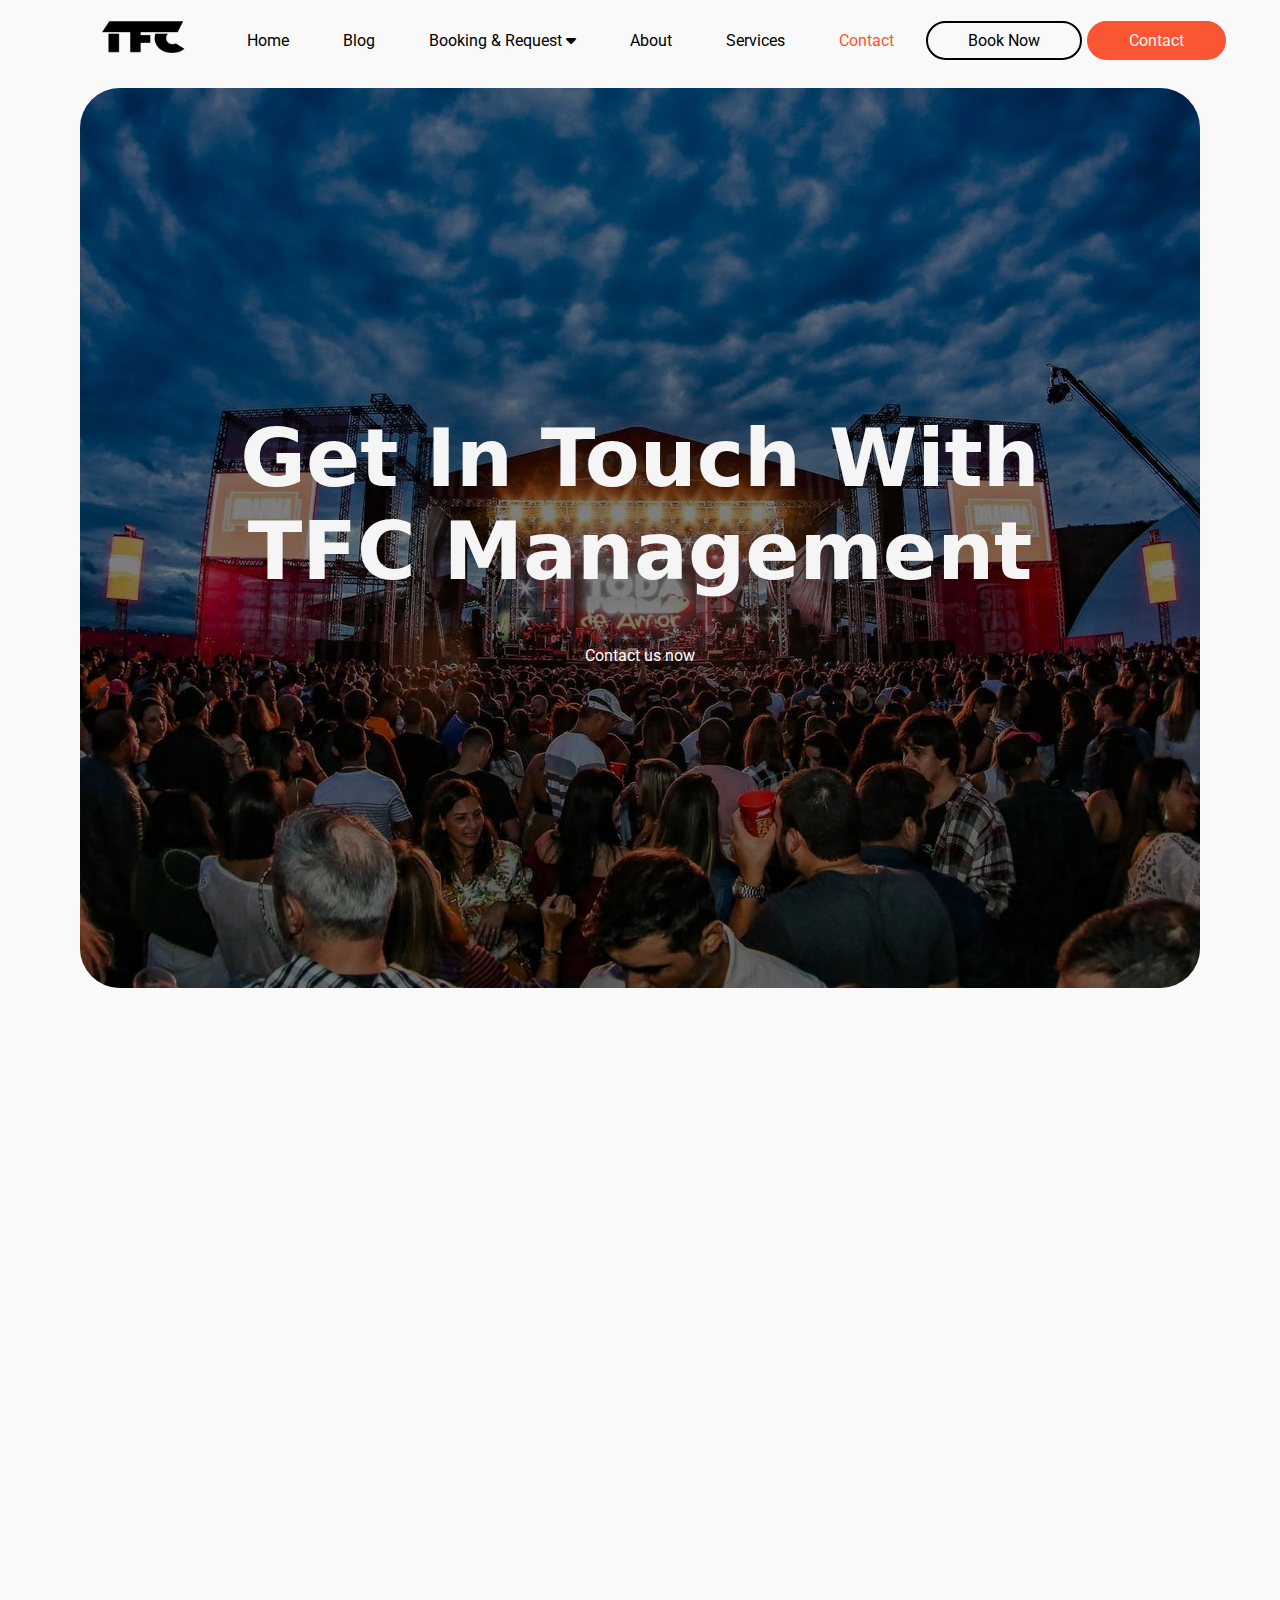
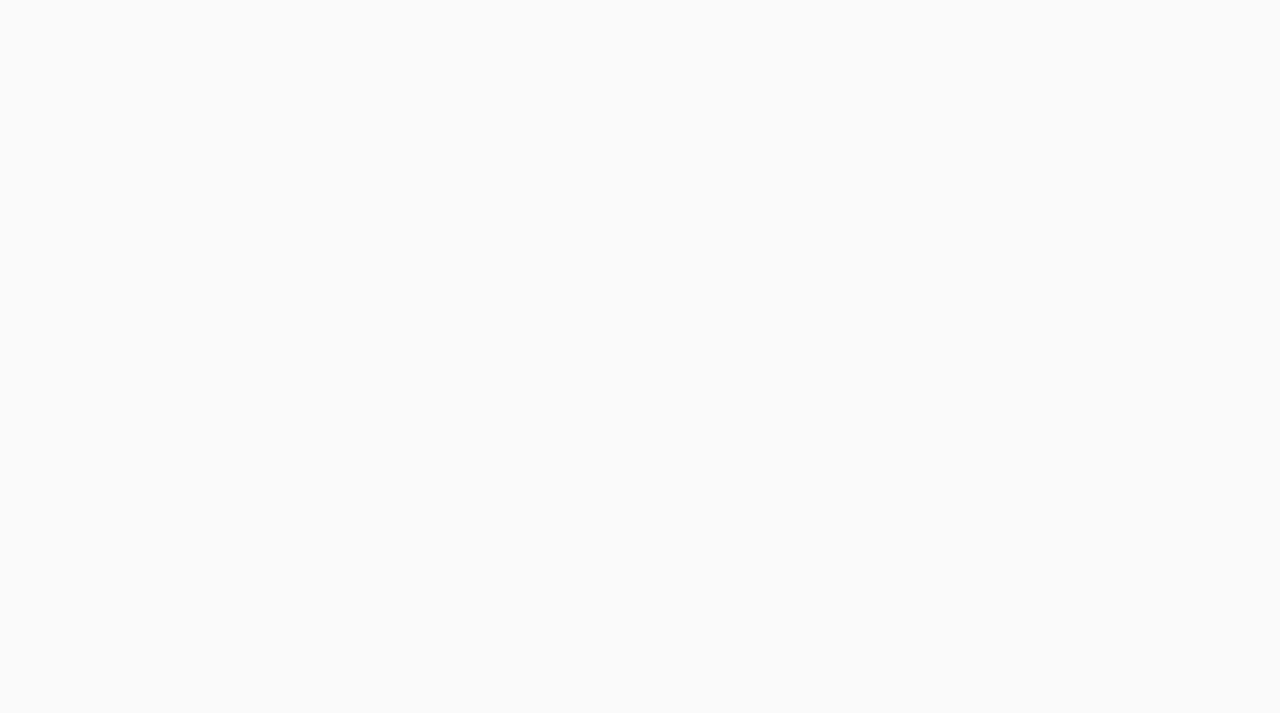
<file: Pages/Contact/Contact.html>
<!DOCTYPE html>
<html lang="en">
<head>
    <meta charset="UTF-8">
    <meta name="viewport" content="width=device-width, initial-scale=1.0">
    <link rel="stylesheet" href="Contact.css">
    <title>TFC MANAGEMENT CONTACT</title>
    <link rel="stylesheet" href="https://cdnjs.cloudflare.com/ajax/libs/font-awesome/5.15.4/css/all.min.css">
    <link rel="stylesheet" href="https://cdnjs.cloudflare.com/ajax/libs/font-awesome/6.0.0-beta3/css/all.min.css">
    <link rel="preconnect" href="https://fonts.googleapis.com">
    <link rel="preconnect" href="https://fonts.gstatic.com" crossorigin>
    <link href="https://fonts.googleapis.com/css2?family=Ga+Maamli&family=Nunito:ital,wght@0,200..1000;1,200..1000&display=swap" rel="stylesheet">
    <link rel="preconnect" href="https://fonts.googleapis.com">
    <link rel="preconnect" href="https://fonts.gstatic.com" crossorigin>
    <link href="https://fonts.googleapis.com/css2?family=Ga+Maamli&family=Nunito:ital,wght@0,200..1000;1,200..1000&family=Roboto:ital,wght@0,100;0,300;0,400;0,500;0,700;0,900;1,100;1,300;1,400;1,500;1,700;1,900&display=swap" rel="stylesheet">
    <link rel="preconnect" href="https://fonts.googleapis.com">
    <link rel="preconnect" href="https://fonts.gstatic.com" crossorigin>
    <link href="https://fonts.googleapis.com/css2?family=DM+Serif+Display:ital@0;1&display=swap" rel="stylesheet">
    <link rel="preconnect" href="https://fonts.googleapis.com">
    <link rel="preconnect" href="https://fonts.gstatic.com" crossorigin>
    <link href="https://fonts.googleapis.com/css2?family=Montserrat:ital,wght@0,100..900;1,100..900&display=swap" rel="stylesheet">
    <link rel="stylesheet" href="https://cdnjs.cloudflare.com/ajax/libs/font-awesome/5.15.4/css/all.min.css">
    <link rel="stylesheet" href="https://cdnjs.cloudflare.com/ajax/libs/font-awesome/6.0.0-beta3/css/all.min.css">
    <link rel="stylesheet" href="https://cdnjs.cloudflare.com/ajax/libs/font-awesome/6.0.0-beta3/css/all.min.css">
    <link rel="stylesheet" href="https://cdnjs.cloudflare.com/ajax/libs/font-awesome/6.5.0/css/all.min.css" integrity="sha512-XXXXX" crossorigin="anonymous" referrerpolicy="no-referrer" />
    <link rel="shortcut icon" href="../../Images/download.ico" type="image/x-icon">


</head>
<body>

    <nav class="navbar">
        <div class="navbar-brand"><img src="../../Images/tfc logo.webp" alt="logo" class="navbar-logo"> </div>
        <ul class="navigation">
            <li class="nav-item"><a href="../../index.html">Home</a></li>
            <li class="nav-item"><a href="#">Blog</a></li>
            <li class="nav-item dropdown">
                <div ><a href="#" class="dropbtn">Booking & Request   <i class="fas fa-caret-down"></i></a></div>
                <div class="dropdown-content">
                    <a href="#">Booking</a>
                    <a href="#">Collaboration</a>
                    <a href="#">Meeting and Greet</a>
                    <a href="#">VIP Card Request</a>
                </div>
            </li>
            <li class="nav-item"><a href="../../Pages/About/About.html" >About</a></li>
            <li class="nav-item"><a href="../Services/Service.html">Services</a></li>
            <li class="nav-item"><a href="#" style="color: #fa5633;;">Contact</a></li>
            <li class="book-btn">Book Now</li>
            <li class="contact-btn"> Contact</li>
        </ul>

        <div class="hamburger">
            <span></span>
            <span></span>
            <span></span>
        </div>
    </nav>



    <main>
        <section class="video-section">
            <div class="video-overlay"></div>
            <img src="../../Images/about-bg.jpeg" class="background-video">
                
            
            <div class="content">
                
          <div class="Emerge hidden">
            Get In Touch With TFC Management</div>
        <div>
            
        </div>
          <div class="book-and-req">
           
           <div class="Request-acall hidden">Contact us now</div>
        </div>
            </div>
        </section>

       
    </main>


    <div class="combo">

    <div class="contact-section hidden">
        <h1>Contact</h1>
        <p>Get in touch with us today to discuss your needs and start the booking process.</p>
      
        <div class="contact-item hidden">
          <div class="icon-wrapper"><i class="fa fa-phone"></i></div>
          <div class="contact-info hidden">
            <p>CALL ME</p>
            <span>(+1) 234 567-890</span>
          </div>
        </div>
      
        <div class="contact-item hidden">
          <div class="icon-wrapper"><i class="fa fa-envelope"></i></div>
          <div class="contact-info hidden">
            <p>LET'S TALK ABOUT YOUR PROJECTS</p>
            <span>example@gmail.com</span>
          </div>
        </div>
      
        <div class="contact-item hidden">
          <div class="icon-wrapper"><i class="fa fa-plus"></i></div>
          <div class="contact-info">
            <p>FOLLOW US ON</p>
            <div class="social-icons">
              <i class="fa fa-facebook"></i>
              <i class="fa fa-twitter"></i>
              <i class="fa fa-instagram"></i>
            </div>
          </div>
        </div>
      </div>
      

    <div class="form-container hidden">

        <h1 class="send-mess">Send me a message</h1>
        <form id="contactForm">
          <div class="input-group hidden">
            <input type="text" id="firstName" required placeholder="">
            <label for="firstName">First Name</label>
            <small class="error-message" id="firstNameError"></small>
          </div>
      
          <div class="input-group">
            <input type="text" id="lastName" required placeholder="">
            <label for="lastName">Last Name</label>
            <small class="error-message" id="lastNameError"></small>
          </div>
      
          <div class="input-group">
            <input type="email" id="email" required  placeholder="">
            <label for="email">Email Address</label>
            <small class="error-message" id="emailError"></small>
          </div>
      
          <div class="input-group">
            <input type="tel" id="phone" required placeholder="">
            <label for="phone">Phone Number</label>
            <small class="error-message" id="phoneError"></small>
          </div>
      
          <div class="input-group comment-box">
            <textarea id="comment" rows="4" required placeholder=""></textarea>
            <label for="comment">Comment</label>
            <small class="error-message" id="commentError"></small>
          </div>
      
          <button type="submit">Submit</button>
        </form>
      </div>
    </div>

    <footer class="footer hidden">
        <div class="footer-section hidden">
          <h3>FC Management</h3>
          <p>FC Management is a top US-based talent agency specializing in booking music artists for any event. We offer a wide network of artists, personalized service, and a streamlined booking process for a seamless and memorable experience.</p>
        </div>
        
        <div class="footer-section hidden">
          <h3>Site Links</h3>
          <ul>
            <li><a href="#">Blog</a></li>
            <li><a href="#">FAQ</a></li>
            <li><a href="#">Privacy Policy</a></li>
            <li><a href="#">Terms & Conditions</a></li>
          </ul>
        </div>
        
        <div class="footer-section">
          <h3>Help</h3>
          <ul>
            <li><a href="../About/About.html">About</a></li>
            <li><a href="../Contact/Contact.html">Contact</a></li>
            <li><a href="../Services/Service.html">Services</a></li>
            <li><a href="#">Book Now</a></li>
          </ul>
        </div>
        
        <div class="footer-section">
          <h3>Contact</h3>
          <p>(+1) 123 456 78 90</p>
          <p><a href="">help@tfcmanagement.us</a></p>
          <p class="Ny-st">40 E 7th St, New York, NY 10003, USA</p>
        </div>
      </footer>

    <script src="Contact.js"></script>
</body>
</html>
</file>
<file: Pages/Contact/Contact.css>
body {
    font-family: Roboto, sans-serif;
    margin: 0;
    padding: 0;
    color: black;
    background-color: #f9f9f9;
}

.navbar-logo {
    width: 85px;
    height: 38px;
    margin-left: 5rem;
}
.navbar {
    margin-top: .5rem;
    display: flex;
    justify-content: space-between;
    align-items: center;
    padding: 10px 20px;
    background-color: #00000000;
    position: relative;
    z-index: 1000;
}

.navbar-brand {
    color: black;
    font-size: 24px;
    font-weight: bold;
}

.navigation {
    list-style: none;
    display: flex;
    align-items: center;
    margin: 0 auto;
    padding: 0;
    flex-grow: 1;
    justify-content: center; /* Center the nav items */
}

.nav-item {
    margin: 0 15px;
}

.nav-item a {
    color: black;
    text-decoration: none;
    padding: 8px 12px;
    display: block;
}

.nav-item a:hover {
    color: #fa5633;
    transition: ease-in-out 0.5s;
}

.nav-item.dropdown {
    position: relative;
}

.dropdown-content {
    display: none;
    position: absolute;
    top: 10%;
    left: 0;
    color: black;
    background-color: #f9f9f9;
    box-shadow: 0 8px 16px rgba(0, 0, 0, 0.2);
   
}

.dropdown-content a {
    padding: 10px 15px;
    color: rgb(0, 0, 0);
}

.dropdown:hover .dropdown-content {
    display: block;
}

  
.search-bar-container {
    
    margin-left: auto;
    padding-left: 20px;
}
.dropbtn:hover{
    color: #fa5633;
    transition: ease-in-out 0.5s;
  
  }
  .nav-item:hover{
    color: #fa5633;
    transition: ease-in-out 0.5s;
  }

  .dropdown-content a:hover{
    color: #f9f9f9;
    transition: ease-in-out 0.5s;
    background-color: #fa5633;
  }

  .book-btn{
    border: 2px solid black;
    padding: 8px 40px;
    border-radius: 30px;
    margin-left: 5px;
  }

  .contact-btn{
    border: 2px solid#fa5633;
    background-color:#fa5633;
    padding: 8px 40px;
    color: #f9f9f9;
    border-radius: 30px;
    margin-left: 5px;
  }


  .contact-btn:hover{
   background-color: #f9f9f9;
    color:#fa5633;
    transition: ease-in-out 0.5s;
  }

  .book-btn:hover{
    background-color:black;
    color: #f9f9f9;
    transition: ease-in-out 0.5s;
  }



  
.video-section {
    margin: 1rem 5rem;
    border-radius: 40px;
    position: relative;
    height: 100vh; /* Full viewport height */
    width: auto;
    overflow: hidden;
    text-align: center;
    margin-bottom: 5rem;
}

.background-video {
    position: absolute;
    top: 50%;
    left: 50%;
    transform: translate(-50%, -50%);
    min-width: 100%;
    min-height: 100vh;
    width: auto;
    height: auto;
    z-index: 1;
    object-fit: cover;
    text-align: center;
}

.video-overlay {
    position: absolute;
    top: 0;
    left: 0;
    width: 100%;
    height: 100%;
    background-color: rgba(0, 0, 0, 0.5); /* Dark overlay */
    z-index: 2;
}

.content {
    position: relative;
    z-index: 30;
    color: white;
    margin-top: 20rem;
    top: 50%;
    left: 50%;
    transform: translate(-50%, -50%);
    padding: 0 20px;
    text-align: center;
}
.Emerge{
    font-family: system-ui, -apple-system, BlinkMacSystemFont, 'Segoe UI', Roboto, Oxygen, Ubuntu, Cantarell, 'Open Sans', 'Helvetica Neue', sans-serif;
    color: whitesmoke;
    font-size: 80px;
    font-weight: bolder;
    margin:  -20rem 3rem 3rem 3rem;
    box-shadow: 0 2px 10px rgba(0, 0, 0, 0.1);
    text-align: center;
    opacity: 0;
    transform: translateY(100px); /* Start position for the slide-up effect */
    transition: opacity 0.6s ease-out, transform 0.6s ease-out;
}



/* Hamburger Menu */
.hamburger {
    display: none;
    flex-direction: column;
    cursor: pointer;
}

.hamburger span {
    background-color: rgb(0, 0, 0);
    height: 4px;
    width: 35px;
    margin: 4px 0;
    border-radius: 2px;
}



.hidden{
    opacity: 0;
    transform: translateY(50px); /* Start position for the slide-up effect */
    transition: opacity 1s ease-out, transform 1s ease-out;
}




/* General Styling */
.form-container {
    max-width: 700px;
    min-width: 500px;
    margin: auto;
    padding: 20px;
    border-radius: 20px;
    background-color: #333333;
  }
  .send-mess{
    text-align: center;
    color: #f9f9f9;
  }
  
  form {
    display: flex;
    flex-direction: column;
    gap: 20px;
  }
  
  .input-group {
    position: relative;
    margin-bottom: 2rem;
  }
  
  input, textarea {
    width: 100%;
    border: none;
    border-bottom: 2px solid #fcb01d;
    padding: 8px 0;
    font-size: 16px;
    outline: none;
    color: #f9f9f9;
    background-color: #333;
    transition:  ease-in-out 0.5s;
  }

    textarea:hover{
    color: #f9f9f9;
    background-color: #333;
  }
  
    input:hover{
    color: #f9f9f9;
    background-color: #333;
  }


  textarea {
    border: 2px solid #fcb01d;
    resize: vertical;
  }
  
  label {
    position: absolute;
    left: 0;
    top: 12px;
    color: #aaa;
    font-size: 16px;
    transition: 0.3s ease;
    pointer-events: none;
  }
  
  /* Placeholder Animation */
  input:focus + label,
  input:not(:placeholder-shown) + label,
  textarea:focus + label,
  textarea:not(:placeholder-shown) + label {
    top: -16px;
    font-size: 10px;
    color: #fcb01d;
  }
  
  /* Error Message */
  .error-message {
    color: red;
    font-size: 12px;
    visibility: hidden;
  }
  
  /* Button Styling */
  button {
    padding: 10px;
    background-color: #fcb01d;
    color: white;
    border: none;
    cursor: pointer;
    font-size: 16px;
    max-width: 100px;
    transition: ease-in-out 0.5s;
    border-radius: 5px;
  }
  button:hover {
    background-color: #fa5633;
    transition: ease-in-out 0.5s;
  }


/* General styling for contact section */
.contact-section {
    max-width: 600px;
    min-width: 400px;
    margin: auto;
    text-align: center;
    font-family: Arial, sans-serif;
    padding: 20px;
    border-radius: 20px;
    background-color: #f9f9f9;
    box-shadow: 10px 20px 20px 20px rgba(0, 0, 0, 0.4);
  }
  
  .contact-section h1 {
    font-size: 100px;
    margin-bottom: 10px;
  }
  
  .contact-section p {
    font-size: 18px;
    margin-bottom: 20px;
    color: black;
  }
  
  .contact-item {
    display: flex;
    align-items: center;
    justify-content: start;
    margin-bottom: 20px;
    background-color: #333;
    gap: 20px;
    padding: 10px;
    border-radius: 20px;
  }
  
  .icon-wrapper {
    width: 50px;
    height: 50px;
    background-color: gold;
    display: flex;
    align-items: center;
    justify-content: center;
    border-radius: 25%;
    
    
    margin-right: 15px;
  }
  
  .icon-wrapper i {
    font-size: 20px;
    color: white;
  }

  .contact-info{
    text-align: start;
  }
  
  
  .contact-info p {
    font-size: 18px;
    margin: 0;
    color: #fcb01d;
  }
  
  .contact-info span {
    font-size: 16px;
    color: #f9f9f9;
  }
  
  /* Styling for social media icons */
  .social-icons {
    display: flex;
    gap: 10px;
    margin-top: 5px;
  }
  
  .social-icons i {
    font-size: 20px;
    color: black;
  }
  

  .combo{
    display: flex;
    gap:10px ;
    justify-content: space-between;
    margin: 1rem 5rem;
  }


   
.footer {
    display: grid;
    grid-template-columns: repeat(auto-fit, minmax(220px, 1fr));
    gap: 20px;
    background-color: #333;
    color: #ccc;
    padding: 60px;
    margin: 2rem 5rem;
    border-radius: 30px;
  }
  
  .footer-section h3 {
    font-size: 1.2em;
    font-weight: bold;
    margin-bottom: 10px;
    margin-top: 5rem;
  }
  
  .footer-section p, .footer-section ul {
    font-size: 15px;
    font-weight: 300;
    
  }
  
  .footer-section ul {
    list-style: none;
    padding: 0;
  }
  
  .footer-section ul li {
    margin-bottom: 8px;
    
  }
  
  .Ny-st{
    margin-bottom: 10rem;
  }
  
  .footer-section ul li a {
    color: #ccc;
    text-decoration: none;
    font-weight: 200;
    transition: ease-in-out 0.5s;
  }
  
  .footer-section ul li a:hover {
    color: #fa5633;
    transition: ease-in-out 0.5s;
  }


  @media (max-width: 768px) {

    .navigation {
        position: fixed;
        top: 60px;
        right: 0;
        background-color: #f9f9f9;
        width: 200px;
        height: calc(100vh - 60px);
        flex-direction: column;
        align-items: flex-start;
        justify-content: flex-start;
        transform: translateX(100%);
        transition: transform 0.4s ease;
    }

    .navigation.open {
        transform: translateX(0);
    }

    .nav-item {
        width: 100%;
        margin: 0;
        padding: 10px 15px;
        border-bottom: 1px solid #444;
    }

    .dropdown-content {
        position: relative;
        left: 0;
        background-color: #f9f9f9;
        box-shadow: none;
        padding-left: 20px;
    }

    .hamburger {

        display: flex;
        position: absolute;
        right: 20px;
        top: 10px;
    }

    .hamburger {

        display: flex;
        position: absolute;
        right: 20px;
        top: 10px;
    }


    .video-section {
        position: relative;
        height: 50vh; /* Full viewport height */
        width: auto;
        overflow: hidden;
        margin: .5rem 1rem;
        border-radius: 20px;
    }
    
    .background-video {
        position: absolute;
        top: 50%;
        left: 50%;
        transform: translate(-50%, -50%);
        min-width: 100%;
        min-height: 100vh;
        width: 200%;
        height: 200%;
        z-index: 1;
        object-fit: contain;
    }

    .book-btn{
      border: 1px solid black;
      padding: 8px 30px;
      border-radius: 30px;
      margin-left: 5px;
      margin-top: 5px;
      margin-bottom: 5px;
    }
  
    .contact-btn{
      border: 1px solid#fa5633;
      background-color:#fa5633;
      padding: 8px 40px;
      color: #f9f9f9;
      border-radius: 30px;
      margin-left: 5px;
    }

    .Emerge{
        font-family: system-ui, -apple-system, BlinkMacSystemFont, 'Segoe UI', Roboto, Oxygen, Ubuntu, Cantarell, 'Open Sans', 'Helvetica Neue', sans-serif;
        color: whitesmoke;
        font-size: 40px;
        font-weight: bolder;
        
        margin:  -20rem 3rem .2rem 3rem;
        box-shadow: 0 2px 10px rgba(0, 0, 0, 0.1);
        opacity: 0;
        transform: translateY(50px); /* Start position for the slide-up effect */
        transition: opacity 0.8s ease-out, transform 0.8s ease-out;
    }

    .navbar-logo {
        width: 90px;
        height: 38px;
        margin-left:-.5rem;
    }

    .form-container {
        max-width: 500px;
        min-width: 200px;
       margin: 0;
        padding: 20px;
        background-color: #333;

      }


      .contact-section h1 {
        font-size: 60px;
        margin-bottom: 10px;
      }
      

      .combo{
        display: flex;
        flex-direction: column;
        margin: 1rem;
      }

      .contact-section {
        max-width: 500px;
        min-width: 200px;
        margin: 0;
        text-align: center;
        font-family: Arial, sans-serif;
        padding: 20px;
        background-color: #f9f9f9;
      }

      .footer {
        grid-template-columns: 1fr;
        padding: 10px;
        margin: 1rem 1rem;
        gap: 10px;
      }
      .footer-section h3{
        margin-top: 1rem;
      }
      
      .footer-section p, .footer-section ul {
        font-size: 15px;
        font-weight: 400;
        
      }
      
      .Ny-st{
        margin-bottom: 3rem;
      }
      
    
    


  }

  .visible {
    opacity: 1;
    transform: translateY(0); /* Slide to the final position */
  }
</file>
